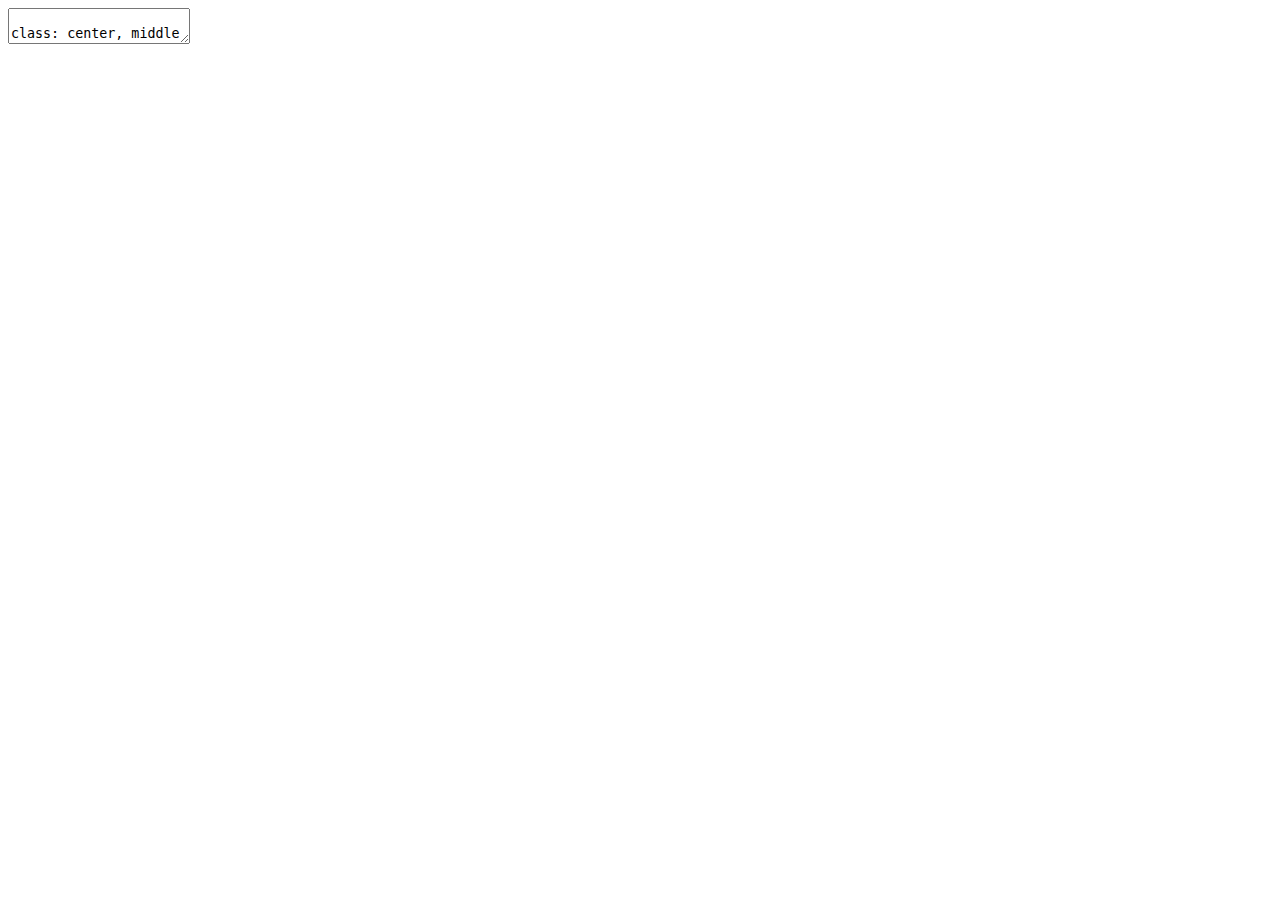
<file: presentation.html>
<!DOCTYPE html>
<html>
  <head>
    <title>Trading Wheel</title>
    <meta http-equiv="Content-Type" content="text/html; charset=UTF-8"/>
    <script src="http://gnab.github.com/remark/downloads/remark-0.4.6.min.js" type="text/javascript">
    </script>
    <style type="text/css" media="screen">
      @import url(http://fonts.googleapis.com/css?family=Droid+Serif);
      @import url(http://fonts.googleapis.com/css?family=Yanone+Kaffeesatz);

      body { font-family: 'Droid Serif'; }
      h1, h2, h3 {
        font-family: 'Yanone Kaffeesatz';
        font-weight: 400;
        margin-bottom: 0;
      }
      h1 { font-size: 4em; }
      h2 { font-size: 2em; }
      h3 { font-size: 1.6em; }
      .footnote {
        position: absolute;
        bottom: 3em;
      }
      li p { line-height: 1.25em; }
      .red { color: #fa0000; }
      .large { font-size: 2em; }
      a, a > code {
        color: rgb(249, 38, 114);
        text-decoration: none;
      }
      code {
        -moz-border-radius: 5px;
        -web-border-radius: 5px;
        background: #e7e8e2;
        border-radius: 5px;
      }
      .pull-left {
        float: left;
        width: 47%;
      }
      .pull-right {
        float: right;
        width: 47%;
      }
      .pull-right ~ p {
        clear: both;
      }
      #slideshow .slide .content code {
        font-size: 0.8em;
      }
      #slideshow .slide .content pre code {
        font-size: 0.9em;
        padding: 15px;
      }
      .inverse {
        background: #272822;
        color: #777872;
        text-shadow: 0 0 20px #333;
      }
      .inverse h1, .inverse h2 {
        color: #f3f3f3;
        line-height: 0.8em;
      }

      /* Slide-specific styling */
      #slide-inverse .footnote {
        bottom: 12px;
        left: 20px;
      }
      #slide-how .slides {
        font-size: 0.9em;
        position: absolute;
        top:  151px;
        right: 140px;
      }
      #slide-how .slides h3 {
        margin-top: 0.2em;
      }
      #slide-how .slides .first, #slide-how .slides .second {
        padding: 1px 20px;
        height: 90px;
        width: 120px;
        -moz-box-shadow: 0 0 10px #777;
        -webkit-box-shadow: 0 0 10px #777;
        box-shadow: 0 0 10px #777;
      }
      #slide-how .slides .first {
        background: #fff;
        position: absolute;
        top: 20%;
        left: 20%;
        z-index: 1;
      }
      #slide-how .slides .second {
        position: relative;
        background: #fff;
        z-index: 0;
      }

      /* Two-column layout */
      .left-column {
        color: #777;
        width: 20%;
        height: 92%;
        float: left;
      }
        .left-column h2:last-of-type, .left-column h3:last-child {
          color: #000;
        }
      .right-column {
        width: 75%;
        float: right;
        padding-top: 2em;
      }    </style>
  </head>
  <body>
    <textarea id="source">

class: center, middle

# Trading Wheel

Created by
Nate Brennand
Matt Garbis

---
.left-column[
  ## Our Stack
]

.right-column[

- SQL*Plus database

- The python microframework, Flask

- Jinja2 templating used with Flask for page generation

- "United" Twitter Bootstrap theme
]

---

background-image: url(http://i.imgur.com/QLYfJnv.png)

## Schema

---

background-image: url(  )

## Users

---

background-image: url(http://i.imgur.com/oZxf29T.png)

## Triggers

---

background-image: url(http://imgur.com/6EyzkSK.png)

## Data

- Yahoo's public finance API
- Contains closing/opening prices for all stocks

---

background-image: url(  )

## Results

---

## This is all woven together on our website

[Trading Wheel](http://localhost:5000/)

# 

    </textarea>
    <div id="slideshow"></div>
  </body>
</html>
</file>
